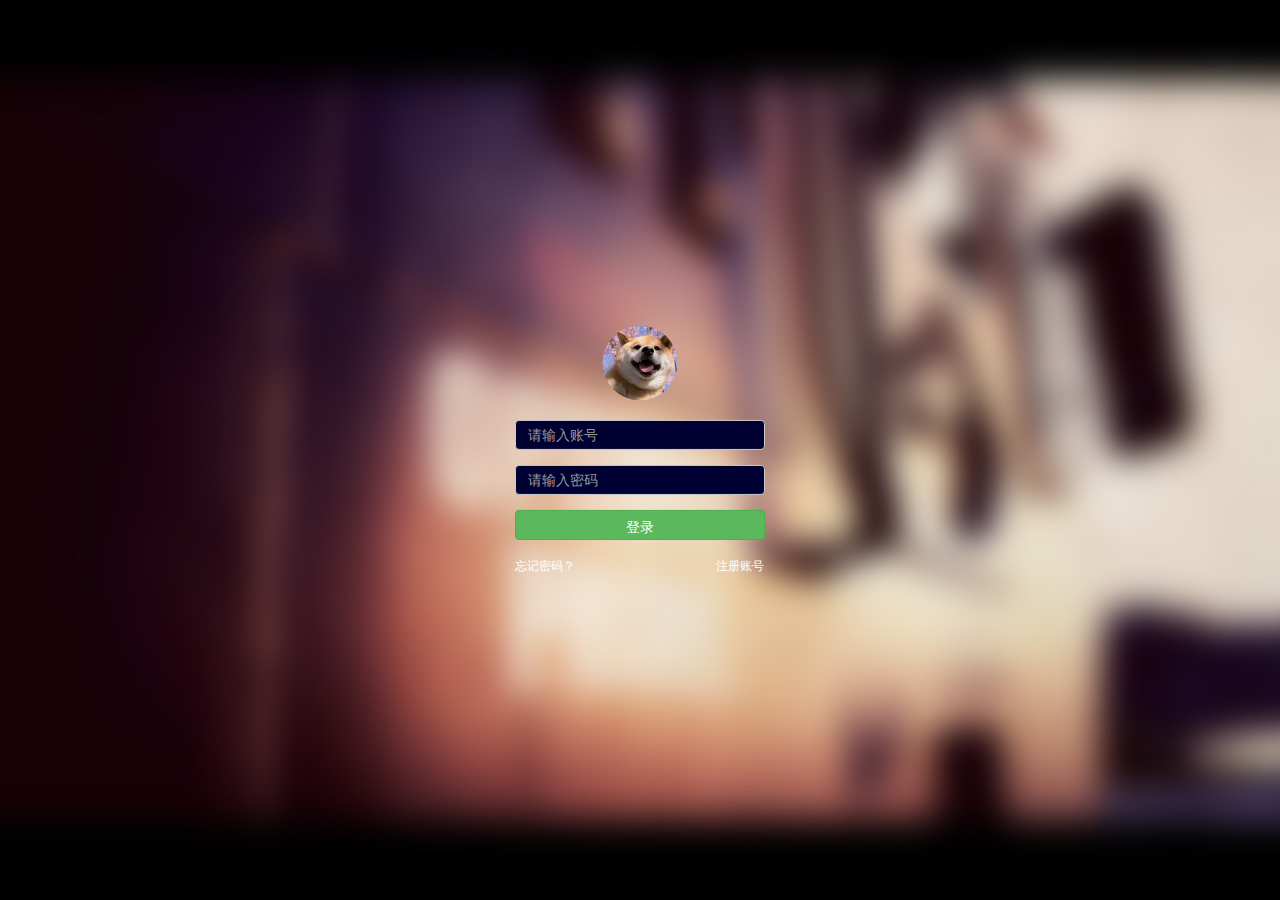
<file: src/main/webapp/html/login.html>
<!DOCTYPE html>
<html lang="en">
<head>
    <meta charset="UTF-8">
    <meta name="viewport" content="width=device-width, initial-scale=1.0">
    <title>登录</title>
    <link rel="stylesheet" href="../css/bootstrap.min.css">
    <link rel="stylesheet" href="../css/font-awesome.min.css">
    <link rel="stylesheet" href="../js/skin/default/layer.css">
    <link rel="stylesheet" href="../css/login.css">
</head>
<body>
<div class="login-container">
    <!--<div class="login-wrap">-->
    <!--<img src="../img/login_bg.jpg" class="blur img-responsive">-->
    <!--</div>-->
    <div class="container login-box">
        <div class="login-content">
            <div class="avatar">
                <img src="../img/me.jpg" class="img-circle img-responsive"/>
            </div>
            <div class="error-msg text-center"><p>用户名或密码错误</p></div>
            <div class="form-group">
                <input type="text" id="acct" class="form-control" placeholder="请输入账号">
            </div>
            <div class="form-group">
                <input type="password" id="pwd" class="form-control" placeholder="请输入密码">
            </div>
            <div class="form-group">
                <button class="btn btn-success btn-block" id="login-btn" type="button">登录</button>
            </div>
            <div class="form-group reg-box">
                <span class="text-left"><a id="forgot" href="#">忘记密码？</a></span>
                <span class="text-right"><a id="register" href="javascript:void(0)">注册账号</a></span>
            </div>
        </div>
    </div>
    <div id="reg-dlg">
        <div class="form-group">
            <div class="input-group">
                <span class="input-group-addon">
                    <i class="icon-user"></i>
                </span>
                <input type="text" id="nickname" class="form-control" placeholder="请输入昵称">
            </div>
        </div>
        <div class="form-group">
            <div class="input-group">
                <span class="input-group-addon">
                    <i class="icon-mobile-phone icon-large"></i>
                </span>
                <input type="text" id="phone" class="form-control" placeholder="请输入11位手机号">
            </div>
        </div>
        <div class="form-group">
            <div class="input-group">
                <span class="input-group-addon">
                    <i class="icon-lock"></i>
                </span>
                <input type="password" id="password" class="form-control" placeholder="请输入密码">
            </div>
        </div>
        <div class="form-group">
            <div class="input-group">
                <span class="input-group-addon">
                    <i class="icon-unlock"></i>
                </span>
                <input type="password" id="confirm" class="form-control" placeholder="请再次输入密码">
            </div>
        </div>
        <!--<div class="form-group">-->
        <!--<button class="btn btn-success btn-block" id="reg-btn" type="button">立即注册</button>-->
        <!--</div>-->
    </div>

</div>
</body>
<script src="../js/jquery-1.11.1.min.js"></script>
<!--<script src="../js/bootstrap.min.js"></script>-->
<script src="../js/layer.js"></script>
<script src="../js/login.js"></script>
</html>
</file>
<file: src/main/webapp/js/skin/default/layer.css>
.layui-layer-imgbar,.layui-layer-imgtit a,.layui-layer-tab .layui-layer-title span,.layui-layer-title{text-overflow:ellipsis;white-space:nowrap}*html{background-image:url(about:blank);background-attachment:fixed}html #layuicss-skinlayercss{display:none;position:absolute;width:1989px}.layui-layer,.layui-layer-shade{position:fixed;_position:absolute;pointer-events:auto}.layui-layer-shade{top:0;left:0;width:100%;height:100%;_height:expression(document.body.offsetHeight+"px")}.layui-layer{-webkit-overflow-scrolling:touch;top:150px;left:0;margin:0;padding:0;background-color:#fff;-webkit-background-clip:content;box-shadow:1px 1px 50px rgba(0,0,0,.3)}.layui-layer-close{position:absolute}.layui-layer-content{position:relative}.layui-layer-border{border:1px solid #B2B2B2;border:1px solid rgba(0,0,0,.1);box-shadow:1px 1px 5px rgba(0,0,0,.2)}.layui-layer-load{background:url(loading-1.gif) center center no-repeat #eee}.layui-layer-ico{background:url(icon.png) no-repeat}.layui-layer-btn a,.layui-layer-dialog .layui-layer-ico,.layui-layer-setwin a{display:inline-block;*display:inline;*zoom:1;vertical-align:top}.layui-layer-move{display:none;position:fixed;*position:absolute;left:0;top:0;width:100%;height:100%;cursor:move;opacity:0;filter:alpha(opacity=0);background-color:#fff;z-index:2147483647}.layui-layer-resize{position:absolute;width:15px;height:15px;right:0;bottom:0;cursor:se-resize}.layui-layer{border-radius:2px;-webkit-animation-fill-mode:both;animation-fill-mode:both;-webkit-animation-duration:.3s;animation-duration:.3s}@-webkit-keyframes layer-bounceIn{0%{opacity:0;-webkit-transform:scale(.5);transform:scale(.5)}100%{opacity:1;-webkit-transform:scale(1);transform:scale(1)}}@keyframes layer-bounceIn{0%{opacity:0;-webkit-transform:scale(.5);-ms-transform:scale(.5);transform:scale(.5)}100%{opacity:1;-webkit-transform:scale(1);-ms-transform:scale(1);transform:scale(1)}}.layer-anim{-webkit-animation-name:layer-bounceIn;animation-name:layer-bounceIn}@-webkit-keyframes layer-zoomInDown{0%{opacity:0;-webkit-transform:scale(.1) translateY(-2000px);transform:scale(.1) translateY(-2000px);-webkit-animation-timing-function:ease-in-out;animation-timing-function:ease-in-out}60%{opacity:1;-webkit-transform:scale(.475) translateY(60px);transform:scale(.475) translateY(60px);-webkit-animation-timing-function:ease-out;animation-timing-function:ease-out}}@keyframes layer-zoomInDown{0%{opacity:0;-webkit-transform:scale(.1) translateY(-2000px);-ms-transform:scale(.1) translateY(-2000px);transform:scale(.1) translateY(-2000px);-webkit-animation-timing-function:ease-in-out;animation-timing-function:ease-in-out}60%{opacity:1;-webkit-transform:scale(.475) translateY(60px);-ms-transform:scale(.475) translateY(60px);transform:scale(.475) translateY(60px);-webkit-animation-timing-function:ease-out;animation-timing-function:ease-out}}.layer-anim-01{-webkit-animation-name:layer-zoomInDown;animation-name:layer-zoomInDown}@-webkit-keyframes layer-fadeInUpBig{0%{opacity:0;-webkit-transform:translateY(2000px);transform:translateY(2000px)}100%{opacity:1;-webkit-transform:translateY(0);transform:translateY(0)}}@keyframes layer-fadeInUpBig{0%{opacity:0;-webkit-transform:translateY(2000px);-ms-transform:translateY(2000px);transform:translateY(2000px)}100%{opacity:1;-webkit-transform:translateY(0);-ms-transform:translateY(0);transform:translateY(0)}}.layer-anim-02{-webkit-animation-name:layer-fadeInUpBig;animation-name:layer-fadeInUpBig}@-webkit-keyframes layer-zoomInLeft{0%{opacity:0;-webkit-transform:scale(.1) translateX(-2000px);transform:scale(.1) translateX(-2000px);-webkit-animation-timing-function:ease-in-out;animation-timing-function:ease-in-out}60%{opacity:1;-webkit-transform:scale(.475) translateX(48px);transform:scale(.475) translateX(48px);-webkit-animation-timing-function:ease-out;animation-timing-function:ease-out}}@keyframes layer-zoomInLeft{0%{opacity:0;-webkit-transform:scale(.1) translateX(-2000px);-ms-transform:scale(.1) translateX(-2000px);transform:scale(.1) translateX(-2000px);-webkit-animation-timing-function:ease-in-out;animation-timing-function:ease-in-out}60%{opacity:1;-webkit-transform:scale(.475) translateX(48px);-ms-transform:scale(.475) translateX(48px);transform:scale(.475) translateX(48px);-webkit-animation-timing-function:ease-out;animation-timing-function:ease-out}}.layer-anim-03{-webkit-animation-name:layer-zoomInLeft;animation-name:layer-zoomInLeft}@-webkit-keyframes layer-rollIn{0%{opacity:0;-webkit-transform:translateX(-100%) rotate(-120deg);transform:translateX(-100%) rotate(-120deg)}100%{opacity:1;-webkit-transform:translateX(0) rotate(0);transform:translateX(0) rotate(0)}}@keyframes layer-rollIn{0%{opacity:0;-webkit-transform:translateX(-100%) rotate(-120deg);-ms-transform:translateX(-100%) rotate(-120deg);transform:translateX(-100%) rotate(-120deg)}100%{opacity:1;-webkit-transform:translateX(0) rotate(0);-ms-transform:translateX(0) rotate(0);transform:translateX(0) rotate(0)}}.layer-anim-04{-webkit-animation-name:layer-rollIn;animation-name:layer-rollIn}@keyframes layer-fadeIn{0%{opacity:0}100%{opacity:1}}.layer-anim-05{-webkit-animation-name:layer-fadeIn;animation-name:layer-fadeIn}@-webkit-keyframes layer-shake{0%,100%{-webkit-transform:translateX(0);transform:translateX(0)}10%,30%,50%,70%,90%{-webkit-transform:translateX(-10px);transform:translateX(-10px)}20%,40%,60%,80%{-webkit-transform:translateX(10px);transform:translateX(10px)}}@keyframes layer-shake{0%,100%{-webkit-transform:translateX(0);-ms-transform:translateX(0);transform:translateX(0)}10%,30%,50%,70%,90%{-webkit-transform:translateX(-10px);-ms-transform:translateX(-10px);transform:translateX(-10px)}20%,40%,60%,80%{-webkit-transform:translateX(10px);-ms-transform:translateX(10px);transform:translateX(10px)}}.layer-anim-06{-webkit-animation-name:layer-shake;animation-name:layer-shake}@-webkit-keyframes fadeIn{0%{opacity:0}100%{opacity:1}}.layui-layer-title{padding:0 80px 0 20px;height:42px;line-height:42px;border-bottom:1px solid #eee;font-size:14px;color:#333;overflow:hidden;background-color:#F8F8F8;border-radius:2px 2px 0 0}.layui-layer-setwin{position:absolute;right:15px;*right:0;top:15px;font-size:0;line-height:initial}.layui-layer-setwin a{position:relative;width:16px;height:16px;margin-left:10px;font-size:12px;_overflow:hidden}.layui-layer-setwin .layui-layer-min cite{position:absolute;width:14px;height:2px;left:0;top:50%;margin-top:-1px;background-color:#2E2D3C;cursor:pointer;_overflow:hidden}.layui-layer-setwin .layui-layer-min:hover cite{background-color:#2D93CA}.layui-layer-setwin .layui-layer-max{background-position:-32px -40px}.layui-layer-setwin .layui-layer-max:hover{background-position:-16px -40px}.layui-layer-setwin .layui-layer-maxmin{background-position:-65px -40px}.layui-layer-setwin .layui-layer-maxmin:hover{background-position:-49px -40px}.layui-layer-setwin .layui-layer-close1{background-position:1px -40px;cursor:pointer}.layui-layer-setwin .layui-layer-close1:hover{opacity:.7}.layui-layer-setwin .layui-layer-close2{position:absolute;right:-28px;top:-28px;width:30px;height:30px;margin-left:0;background-position:-149px -31px;*right:-18px;_display:none}.layui-layer-setwin .layui-layer-close2:hover{background-position:-180px -31px}.layui-layer-btn{text-align:right;padding:0 10px 12px;pointer-events:auto;user-select:none;-webkit-user-select:none}.layui-layer-btn a{height:28px;line-height:28px;margin:6px 6px 0;padding:0 15px;border:1px solid #dedede;background-color:#f1f1f1;color:#333;border-radius:2px;font-weight:400;cursor:pointer;text-decoration:none}.layui-layer-btn a:hover{opacity:.9;text-decoration:none}.layui-layer-btn a:active{opacity:.8}.layui-layer-btn .layui-layer-btn0{border-color:#4898d5;background-color:#2e8ded;color:#fff}.layui-layer-btn-l{text-align:left}.layui-layer-btn-c{text-align:center}.layui-layer-dialog{min-width:260px}.layui-layer-dialog .layui-layer-content{position:relative;padding:20px;line-height:24px;word-break:break-all;overflow:hidden;font-size:14px;overflow-x:hidden;overflow-y:auto}.layui-layer-dialog .layui-layer-content .layui-layer-ico{position:absolute;top:16px;left:15px;_left:-40px;width:30px;height:30px}.layui-layer-ico1{background-position:-30px 0}.layui-layer-ico2{background-position:-60px 0}.layui-layer-ico3{background-position:-90px 0}.layui-layer-ico4{background-position:-120px 0}.layui-layer-ico5{background-position:-150px 0}.layui-layer-ico6{background-position:-180px 0}.layui-layer-rim{border:6px solid #8D8D8D;border:6px solid rgba(0,0,0,.3);border-radius:5px;box-shadow:none}.layui-layer-msg{min-width:180px;border:1px solid #D3D4D3;box-shadow:none}.layui-layer-hui{min-width:100px;background-color:#000;filter:alpha(opacity=60);background-color:rgba(0,0,0,.6);color:#fff;border:none}.layui-layer-hui .layui-layer-content{padding:12px 25px;text-align:center}.layui-layer-dialog .layui-layer-padding{padding:20px 20px 20px 55px;text-align:left}.layui-layer-page .layui-layer-content{position:relative;overflow:auto}.layui-layer-iframe .layui-layer-btn,.layui-layer-page .layui-layer-btn{padding-top:10px}.layui-layer-nobg{background:0 0}.layui-layer-iframe iframe{display:block;width:100%}.layui-layer-loading{border-radius:100%;background:0 0;box-shadow:none;border:none}.layui-layer-loading .layui-layer-content{width:60px;height:24px;background:url(loading-0.gif) no-repeat}.layui-layer-loading .layui-layer-loading1{width:37px;height:37px;background:url(loading-1.gif) no-repeat}.layui-layer-ico16,.layui-layer-loading .layui-layer-loading2{width:32px;height:32px;background:url(loading-2.gif) no-repeat}.layui-layer-tips{background:0 0;box-shadow:none;border:none}.layui-layer-tips .layui-layer-content{position:relative;line-height:22px;min-width:12px;padding:5px 10px;font-size:12px;_float:left;border-radius:2px;box-shadow:1px 1px 3px rgba(0,0,0,.2);background-color:#000;color:#fff}.layui-layer-tips .layui-layer-close{right:-2px;top:-1px}.layui-layer-tips i.layui-layer-TipsG{position:absolute;width:0;height:0;border-width:8px;border-color:transparent;border-style:dashed;*overflow:hidden}.layui-layer-tips i.layui-layer-TipsB,.layui-layer-tips i.layui-layer-TipsT{left:5px;border-right-style:solid;border-right-color:#000}.layui-layer-tips i.layui-layer-TipsT{bottom:-8px}.layui-layer-tips i.layui-layer-TipsB{top:-8px}.layui-layer-tips i.layui-layer-TipsL,.layui-layer-tips i.layui-layer-TipsR{top:1px;border-bottom-style:solid;border-bottom-color:#000}.layui-layer-tips i.layui-layer-TipsR{left:-8px}.layui-layer-tips i.layui-layer-TipsL{right:-8px}.layui-layer-lan[type=dialog]{min-width:280px}.layui-layer-lan .layui-layer-title{background:#4476A7;color:#fff;border:none}.layui-layer-lan .layui-layer-btn{padding:5px 10px 10px;text-align:right;border-top:1px solid #E9E7E7}.layui-layer-lan .layui-layer-btn a{background:#BBB5B5;border:none}.layui-layer-lan .layui-layer-btn .layui-layer-btn1{background:#C9C5C5}.layui-layer-molv .layui-layer-title{background:#009f95;color:#fff;border:none}.layui-layer-molv .layui-layer-btn a{background:#009f95}.layui-layer-molv .layui-layer-btn .layui-layer-btn1{background:#92B8B1}.layui-layer-iconext{background:url(icon-ext.png) no-repeat}.layui-layer-prompt .layui-layer-input{display:block;width:220px;height:30px;margin:0 auto;line-height:30px;padding:0 5px;border:1px solid #ccc;box-shadow:1px 1px 5px rgba(0,0,0,.1) inset;color:#333}.layui-layer-prompt textarea.layui-layer-input{width:300px;height:100px;line-height:20px}.layui-layer-prompt .layui-layer-content{padding:20px}.layui-layer-prompt .layui-layer-btn{padding-top:0}.layui-layer-tab{box-shadow:1px 1px 50px rgba(0,0,0,.4)}.layui-layer-tab .layui-layer-title{padding-left:0;border-bottom:1px solid #ccc;background-color:#eee;overflow:visible}.layui-layer-tab .layui-layer-title span{position:relative;float:left;min-width:80px;max-width:260px;padding:0 20px;text-align:center;cursor:default;overflow:hidden}.layui-layer-tab .layui-layer-title span.layui-layer-tabnow{height:43px;border-left:1px solid #ccc;border-right:1px solid #ccc;background-color:#fff;z-index:10}.layui-layer-tab .layui-layer-title span:first-child{border-left:none}.layui-layer-tabmain{line-height:24px;clear:both}.layui-layer-tabmain .layui-layer-tabli{display:none}.layui-layer-tabmain .layui-layer-tabli.xubox_tab_layer{display:block}.xubox_tabclose{position:absolute;right:10px;top:5px;cursor:pointer}.layui-layer-photos{-webkit-animation-duration:.8s;animation-duration:.8s}.layui-layer-photos .layui-layer-content{overflow:hidden;text-align:center}.layui-layer-photos .layui-layer-phimg img{position:relative;width:100%;display:inline-block;*display:inline;*zoom:1;vertical-align:top}.layui-layer-imgbar,.layui-layer-imguide{display:none}.layui-layer-imgnext,.layui-layer-imgprev{position:absolute;top:50%;width:27px;_width:44px;height:44px;margin-top:-22px;outline:0;blr:expression(this.onFocus=this.blur())}.layui-layer-imgprev{left:10px;background-position:-5px -5px;_background-position:-70px -5px}.layui-layer-imgprev:hover{background-position:-33px -5px;_background-position:-120px -5px}.layui-layer-imgnext{right:10px;_right:8px;background-position:-5px -50px;_background-position:-70px -50px}.layui-layer-imgnext:hover{background-position:-33px -50px;_background-position:-120px -50px}.layui-layer-imgbar{position:absolute;left:0;bottom:0;width:100%;height:32px;line-height:32px;background-color:rgba(0,0,0,.8);background-color:#000\9;filter:Alpha(opacity=80);color:#fff;overflow:hidden;font-size:0}.layui-layer-imgtit *{display:inline-block;*display:inline;*zoom:1;vertical-align:top;font-size:12px}.layui-layer-imgtit a{max-width:65%;overflow:hidden;color:#fff}.layui-layer-imgtit a:hover{color:#fff;text-decoration:underline}.layui-layer-imgtit em{padding-left:10px;font-style:normal}@-webkit-keyframes layer-bounceOut{100%{opacity:0;-webkit-transform:scale(.7);transform:scale(.7)}30%{-webkit-transform:scale(1.05);transform:scale(1.05)}0%{-webkit-transform:scale(1);transform:scale(1)}}@keyframes layer-bounceOut{100%{opacity:0;-webkit-transform:scale(.7);-ms-transform:scale(.7);transform:scale(.7)}30%{-webkit-transform:scale(1.05);-ms-transform:scale(1.05);transform:scale(1.05)}0%{-webkit-transform:scale(1);-ms-transform:scale(1);transform:scale(1)}}.layer-anim-close{-webkit-animation-name:layer-bounceOut;animation-name:layer-bounceOut;-webkit-animation-duration:.2s;animation-duration:.2s}@media screen and (max-width:1100px){.layui-layer-iframe{overflow-y:auto;-webkit-overflow-scrolling:touch}}
</file>
<file: src/main/webapp/css/login.css>
@charset "UTF-8";
html, body {
    width: 100%;
    height: 100%;
}

body {
    background: url(../img/1.jpg) no-repeat center center fixed;
    -webkit-background-size: cover;
    -moz-background-size: cover;
    -o-background-size: cover;
    background-size: cover;
    transition: background-image 1.5s linear 0s;
    -moz-transition: background-image 1.5s linear 0s;
    -webkit-transition: background-image 1.5s linear 0s;
    -o-transition: background-image 1.5s linear 0s;
}

.login-container {
    width: 100%;
    height: 100%;
    position: relative;
}

.login-wrap {
    width: 100%;
    height: 100%;
    position: absolute;
    z-index: 10;
}

.login-box {
    width: 100%;
    height: 100%;
}

.login-box .login-content {
    max-width: 250px;
    position: relative;
    top: 50%;
    left: 50%;
    transform: translateY(-50%) translateX(-50%);
}

.login-box .login-content .avatar {
    width: 100%;
    height: 75px;
    margin-bottom: 20px;
}

.login-box .login-content .avatar img {
    width: 75px;
    height: 100%;
    position: relative;
    top: 50%;
    left: 50%;
    transform: translateX(-50%) translateY(-50%);
    vertical-align: middle;
}

.login-box .login-content .error-msg {
    display: none;
    font-size: 12px;
    color: #ff3f15;;
}

.login-box .login-content input {
    height: 30px;
    background-color: rgb(0, 0, 50);
    color: #ffffff;
}

/* login-btn*/
#login-btn {
    height: 30px;
}

.reg-box {

}

.reg-box span {
    display: inline-block;
    width: 49%;

}

.reg-box span > a {
    color: #ffffff;
    font-size: 12px;
}
#reg-dlg {
    display: none;
    padding: 50px 20px 0px 20px;
}
</file>
